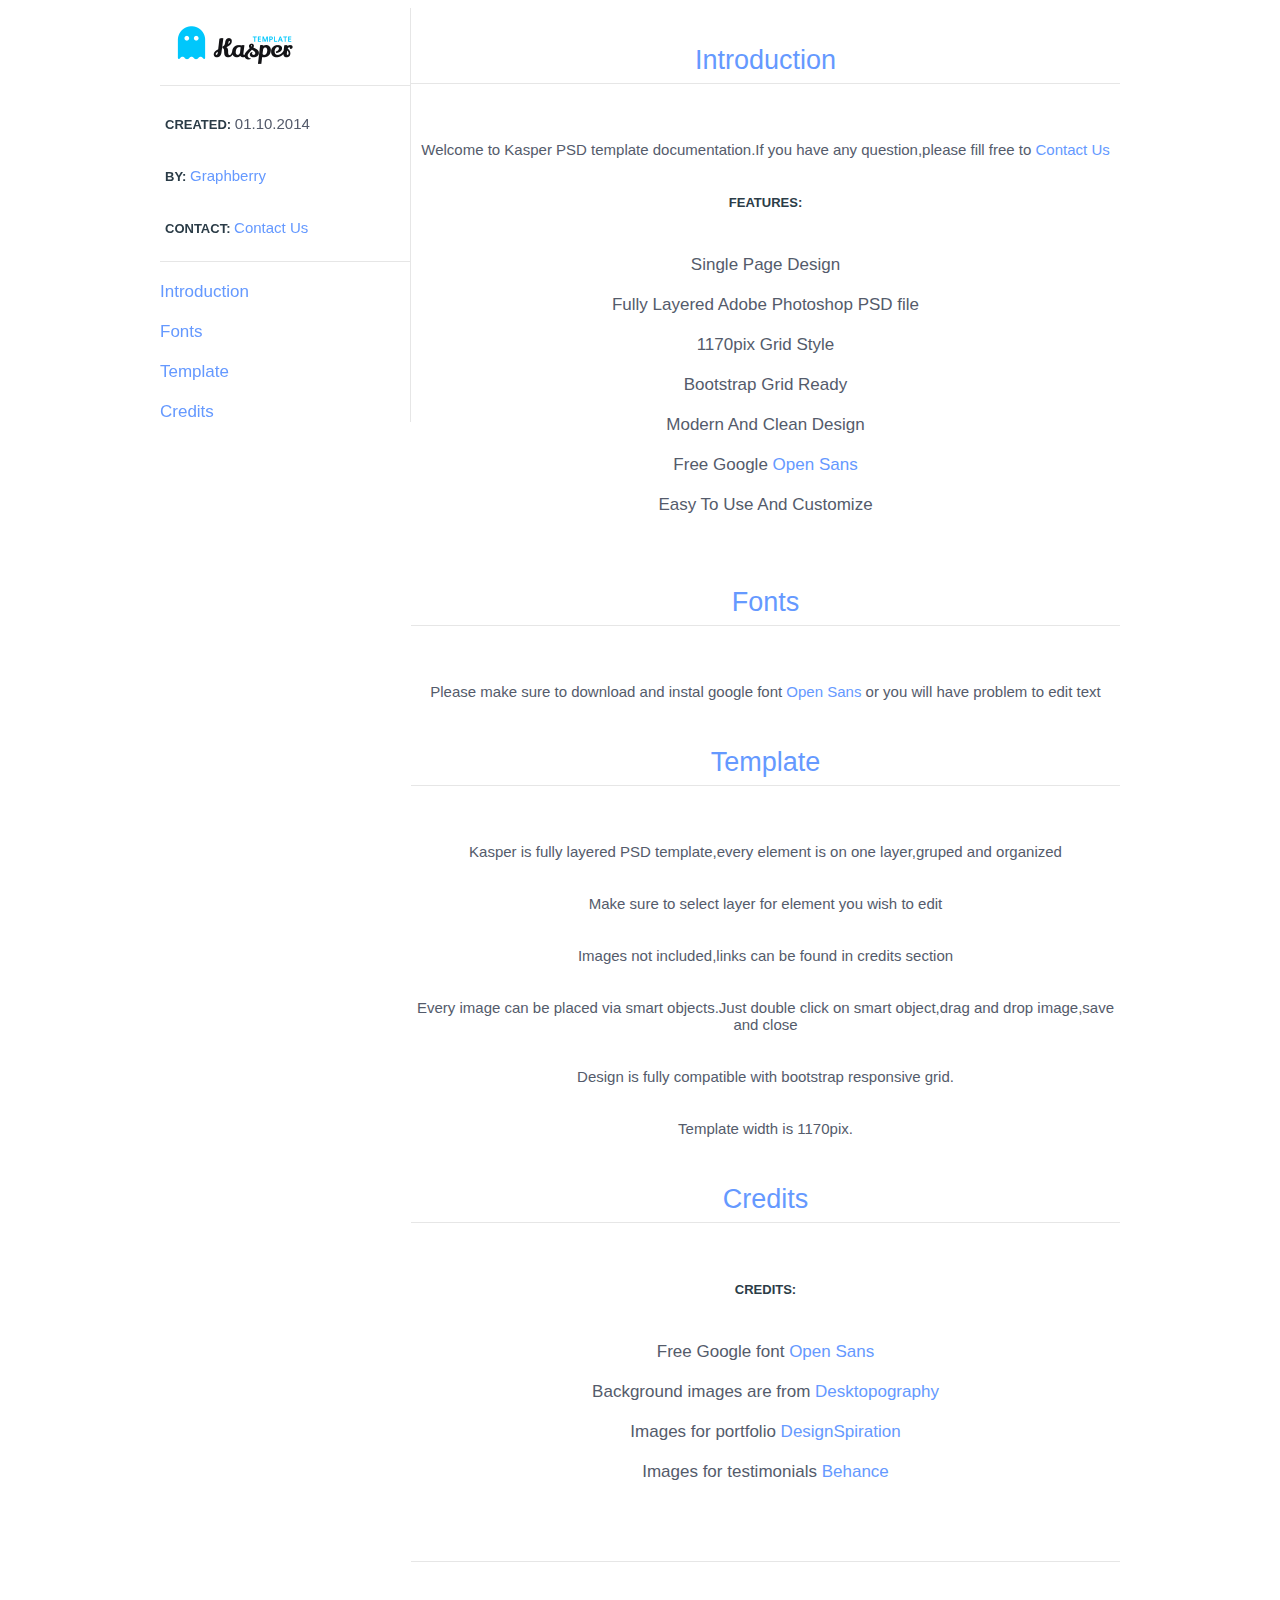
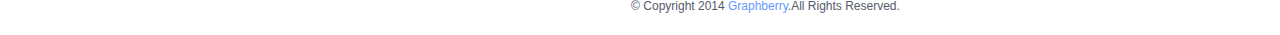
<file: pics/Help/Help.html>
<!DOCTYPE html>
<html>
<head>
	<meta charset="utf-8">
	<title>Kasper Help Page</title>
    <link rel="stylesheet" href="assets/style.css">
</head>
<body>
	<div class="container">
		<div class="side">
			<div class="info">
				<a href="http://www.graphberry.com"><img src="assets/logo.png"></a>
				<p><b>CREATED: </b> 01.10.2014</p>
				<p><b>BY: </b><a href="http://www.graphberry.com"> Graphberry</a></p>
				<p><b>CONTACT: </b><a href="http://www.graphberry.com/pages/contact"> Contact Us</a></p>
			</div>
			<div class="menu">
				<li>
					<a href="#1">Introduction</a>
				</li>
				<li>
					<a href="#2">Fonts</a>
				</li>
				<li>
					<a href="#3">Template</a>
				</li>
				<li>
					<a href="#4">Credits</a>	
				</li>
			</div>
		</div>
		<div class="content">
			<div id="1">
			    <p class="title">Introduction</p>
				<div class="intro-info">
					<p>Welcome to Kasper PSD template documentation.If you have any question,please fill free to <a href="http://www.graphberry.com/pages/contact">Contact Us</a></p>
				<p><b>FEATURES: </b> 
					<li>Single Page Design</li>
					<li>Fully Layered Adobe Photoshop PSD file</li>
					<li>1170pix Grid Style</li>
					<li>Bootstrap Grid Ready</li>
					<li>Modern And Clean Design</li>
					<li>Free Google <a href="https://www.google.com/fonts/specimen/Open+Sans">Open Sans</a></li>
					<li>Easy To Use And Customize</li>
				</p>
				</div>
		    </div>
			
			<div id="2">
			    <p class="title">Fonts</p>
				<div class="intro-info">
					<p>Please make sure to download and instal google font <a href="https://www.google.com/fonts/specimen/Open+Sans">Open Sans</a> or you will have problem to edit text</p>
				</div>
		    </div>
			
			<div id="3">
			    <p class="title">Template</p>
				<div class="intro-info">
					<p>Kasper is fully layered PSD template,every element is on one layer,gruped and organized</p>
					<p>Make sure to select layer for element you wish to edit</p>
                    <p>Images not included,links can be found in credits section</p>
                    <p>Every image can be placed via smart objects.Just double click on smart object,drag and drop image,save and close</p>
					<p>Design is fully compatible with bootstrap responsive grid.</p>
                    <p>Template width is 1170pix.</p>
				</div>
		    </div>
			
			<div id="4">
			    <p class="title">Credits</p>
				<div class="intro-info">
					<p><b>CREDITS:</b>
						<li>Free Google font <a href="https://www.google.com/fonts/specimen/Open+Sans">Open Sans</a></li>
						<li>Background images are from <a href="http://desktopography.net//">Desktopography</a></li>
						<li>Images for portfolio <a href="http://designspiration.net/">DesignSpiration</a></li>
						<li>Images for testimonials <a href="https://www.behance.net/gallery/Meet-The-People/15046965/">Behance</a></li>
                    </p>
				</div>
		    </div>
			
			<div>
				<p class="title"></p>
				<div class="footer">
					<p>© Copyright 2014 <a href="http://www.graphberry.com">Graphberry</a>.All Rights Reserved.</p>
				</div>
			</div>
		</div>
	</div>






</body>
</html>
</file>
<file: pics/Help/assets/style.css>
.info a {
	text-decoration:none;
	font-family:Arial;
	color:#6599FF;
	font-size:15px;
}
a:hover {
	color:#00E1FF;
}
b {
	color:#2B3C47;
	font-family:Arial;
	font-size:13px;
}
p {
	color:#545B6B;
	font-family:Arial;
	font-size:15px;
	padding:10px 5px;
}
.container {
	width:960px;
	margin:0 auto;
}
.side {
	float:left;
	width:250px;
	border-right:1px solid #E6E6E6;
	position:fixed;
}
.content {
	float:right;
	width:709px;
}
.side img {
	width:150px;
	height:60px;
	border-bottom:1px solid #E6E6E6;
	padding:7px 100px 10px 0px;
}
.info {
	border-bottom:1px solid #E6E6E6;
}
li {
	list-style:none;
	padding-top:20px;
	color:#545B6B;
	font-family:Arial;
}
li a {
	font-size:17px;
	text-decoration:none;
	color:#6599FF;
}
li a:hover {
	color:#00E1FF;
}	
.title {
	color:#6599FF;
	text-align:center;
	font-size:27px;
	border-bottom:1px solid #E6E6E6;
	padding-bottom:7px;
}
.intro-info {
	text-align:center;
	padding-top:5px;
}
.intro-info a {
	color:#6599FF;
	text-decoration:none;
}
.intro-info a:hover {
	color:#00E1FF;
}	
.intro-info li {
	font-size:17px;
}	
.footer p {
	font-size:12px;
	color:#545B6B;
	text-align:center;
}
.footer a {
	color:#6599FF;
	text-decoration:none;
}
.footer a:hover {
	color:#00E1FF;
}
</file>
